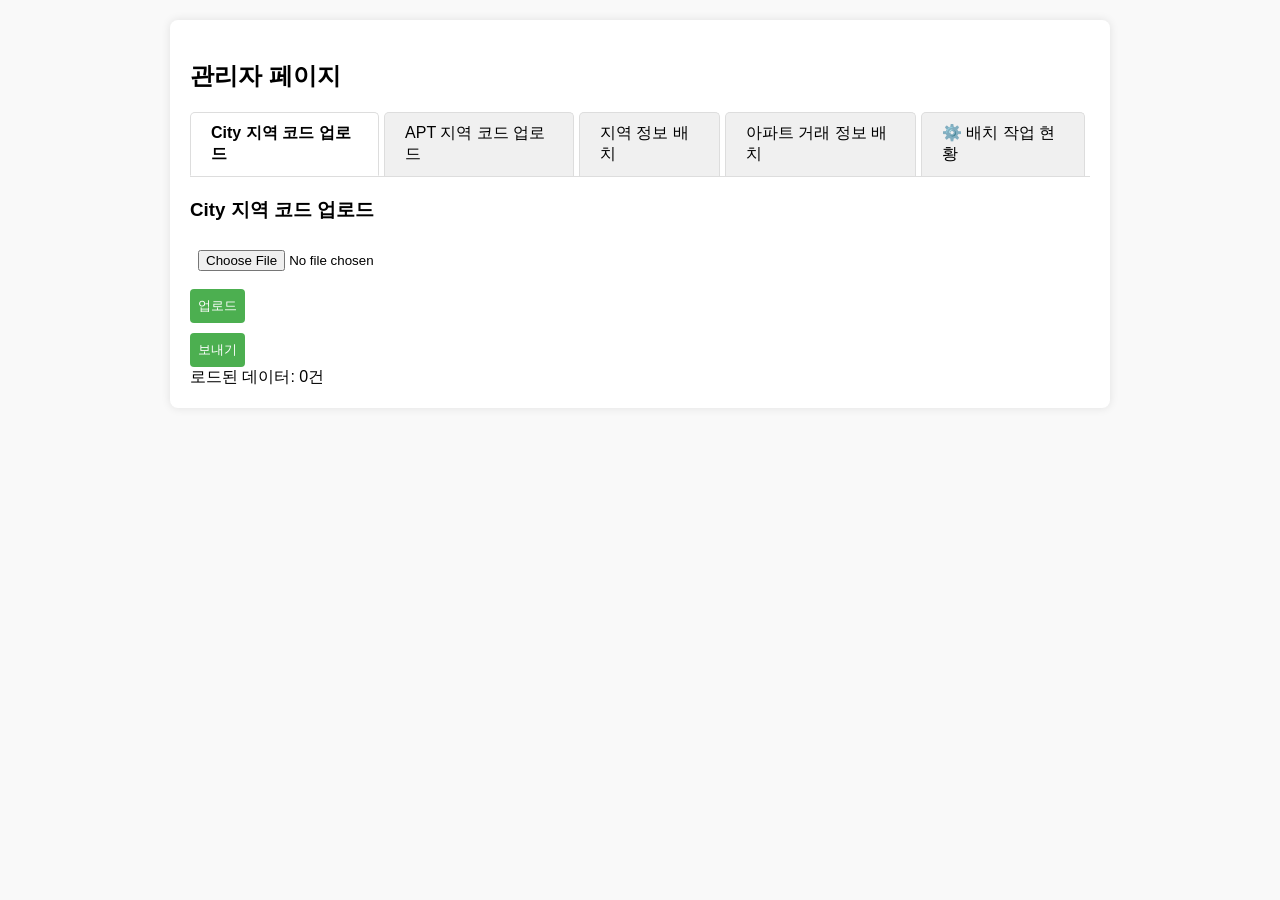
<file: admin/admin.html>
<!DOCTYPE html>
<html lang="ko">

<head>
    <meta charset="UTF-8">
    <meta name="viewport" content="width=device-width, initial-scale=1">
    <title>관리자 페이지</title>
    <script defer src="admin.js"></script>
    <script defer src="common.js"></script>
    <link rel="stylesheet" href="common.css">
</head>
<body>
    <div class="container">
        <h2>관리자 페이지</h2>

        <div class="tabs">
            <div class="tab active" data-tab="city_dis_code"> City 지역 코드 업로드</div>
            <div class="tab" data-tab="apt_dis_code"> APT 지역 코드 업로드</div>
            <div class="tab" data-tab="city_batch">지역 정보 배치</div>
            <div class="tab" data-tab="apt_batch">️아파트 거래 정보 배치</div>
            <div class="tab" data-tab="batch">⚙️ 배치 작업 현황</div>
        </div>

        <!-- 탭 컨텐츠 -->
        <div id="city_dis_code" class="tab-content active">
            <h3>City 지역 코드 업로드</h3>
            <input type="file" id="cityFile" accept=".xlsx, .xls">
            <button onclick="uploadCityDistrictCode()">업로드</button>
            <button onclick="sendCityDistrictCode()">보내기</button>
            <div class="count" id="cityCount">로드된 데이터: 0건</div>
        </div>

        <div id="apt_dis_code" class="tab-content">
            <h3>APT 지역 코드 업로드</h3>
            <input type="file" id="aptFile" accept=".txt">
            <button onclick="uploadAptRegionCode()">업로드</button>
            <div class="count" id="aptCount">로드된 데이터: 0건</div>
        </div>

        <div id="city_batch" class="tab-content">
            <h3>지역 정보 배치</h3>
            <div class="inline-group">
                <label for="province">지역코드 선택</label>
                <select id="province">
                    <option value="">시/도 선택</option>
                </select>
            </div>
            <div class="inline-group">
                <label for="year">연도 선택</label>
                <select id="year">
                    <option value="2021">2021</option>
                    <option value="2022">2022</option>
                    <option value="2023">2023</option>
                </select>
            </div>
            <label>배치 종류 선택</label>
            <div class="checkbox-group">
                <label><input type="checkbox" value="지역정보" /> 지역정보</label>
                <label><input type="checkbox" value="인구비율" /> 인구비율</label>
                <label><input type="checkbox" value="직장정보" /> 직장정보</label>
            </div>
            <button onclick="startRegionBatch()">Save</button>
        </div>

        <div id="apt_batch" class="tab-content">
            <h3>아파트 거래 정보 업로드</h3>
            <select id="region">
                <option value="">시/도 선택</option>
            </select>
            <button onclick="updateAptInfo()">아파트 정보 update</button>
            <br/><br/>
            <input type="month" id="startDate">
            <input type="month" id="endDate">
            <button onclick="startAptBatch()">아파트 거래 정보 update</button>
        </div>

        <div id="batch" class="tab-content">
            <h3>배치 작업 현황</h3>
            <button onclick="loadBatchHistory()">배치 조회</button>
            <table border="1" width="100%" style="margin-top:10px;">
                <thead>
                <tr><th>배치 ID</th><th>타입</th><th>상태</th><th>처리 건수</th><th>실행일</th></tr>
                </thead>
                <tbody id="batchTable"></tbody>
            </table>
        </div>

    </div>

<!--    <div class="container">
        <h2>관리자 페이지</h2>

        &lt;!&ndash; 1. City 코드 업로드 &ndash;&gt;
        <div class="section">
            <h3>City 코드 업로드</h3>
            <input type="file" id="cityFile" accept=".xlsx, .xls" />
            <button onclick="uploadCityDistrictCode()">업로드</button>
            <div class="count" id="cityCount">로드된 데이터: 0건</div>
        </div>

        &lt;!&ndash; 2. APT 코드 업로드 &ndash;&gt;
        <div class="section">
            <h3>APT 코드 업로드</h3>
            <input type="file" id="aptFile" accept=".txt" />
            <button onclick="uploadAptRegionCode()">업로드</button>
            <div class="count" id="aptCount">로드된 데이터: 0건</div>
        </div>

        <h2>배치 시작 메뉴</h2>

        &lt;!&ndash; 지역 정보 배치 &ndash;&gt;
        <div class="section">
            <h3>지역 정보 배치</h3>
            <label>지역코드 선택
                <select id="province">
                    <option value="">시/도 선택</option>
                </select>
            </label>
            <label>연도 선택
                <select id="year">
                    <option value="2021">2021</option>
                    <option value="2022">2022</option>
                    <option value="2023">2023</option>
                </select>
            </label>
            <label>배치 종류 선택</label>
            <div class="checkbox-group">
                <label><input type="checkbox" value="지역정보" /> 지역정보</label>
                <label><input type="checkbox" value="인구비율" /> 인구비율</label>
                <label><input type="checkbox" value="직장정보" /> 직장정보</label>
            </div>
            <button onclick="startRegionBatch()">Save</button>
        </div>

        &lt;!&ndash; 아파트 거래 정보 배치 &ndash;&gt;
        <div class="section">
            <h3>아파트 거래 정보 배치</h3>
            <label>지역코드 선택
                <select id="region">
                </select>
            </label>
            <label>시작 날짜 선택
                <input type="month" id="startDate">
            </label>
            <label>종료 날짜 선택
                <input type="month" id="endDate">
            </label>
            <button onclick="startAptBatch()">Save</button>
        </div>
        &lt;!&ndash; 4. 배치 내역 &ndash;&gt;
        <div class="section">
            <h3>배치 작업 현황</h3>
            <table>
                <thead>
                <tr>
                    <th>배치 ID</th>
                    <th>타입</th>
                    <th>상태</th>
                    <th>처리 건수</th>
                    <th>실행일</th>
                </tr>
                </thead>
                <tbody id="batchTable">
                &lt;!&ndash; 배치 내역 데이터가 여기에 추가됨 &ndash;&gt;
                </tbody>
            </table>
        </div>

    </div>-->
</body>
</file>
<file: admin/common.css>
body {
    font-family: Arial, sans-serif;
    margin: 20px;
    background: #f9f9f9;
}
.container {
    max-width: 900px;
    margin: 0 auto;
    background: #fff;
    padding: 20px;
    box-shadow: 0 0 10px rgba(0, 0, 0, 0.1);
    border-radius: 8px;
}
.tabs {
    display: flex;
    border-bottom: 1px solid #ddd;
    margin-bottom: 20px;
}
.tab {
    padding: 10px 20px;
    cursor: pointer;
    border: 1px solid #ddd;
    border-bottom: none;
    background: #f0f0f0;
    margin-right: 5px;
    border-top-left-radius: 5px;
    border-top-right-radius: 5px;
}
.tab.active {
    background: #fff;
    font-weight: bold;
    border-bottom: 1px solid #fff;
}
.tab-content {
    display: none;
}
.tab-content.active {
    display: block;
}
input, select, button {
    margin-top: 10px;
    display: block;
    padding: 8px;
}
button {
    background: #4CAF50;
    color: white;
    border: none;
    border-radius: 4px;
    cursor: pointer;
}
.inline-group {
     display: flex;
     align-items: center;
     margin-top: 10px;
 }
.inline-group label {
    margin-right: 5px;
    white-space: nowrap;
}
.inline-group select {
    margin-top: 0;
}
.checkbox-group label {
    display: flex;
    align-items: center;
    margin-top: 5px;
}
.checkbox-group label input {
    margin-right: 5px;
}
</file>
